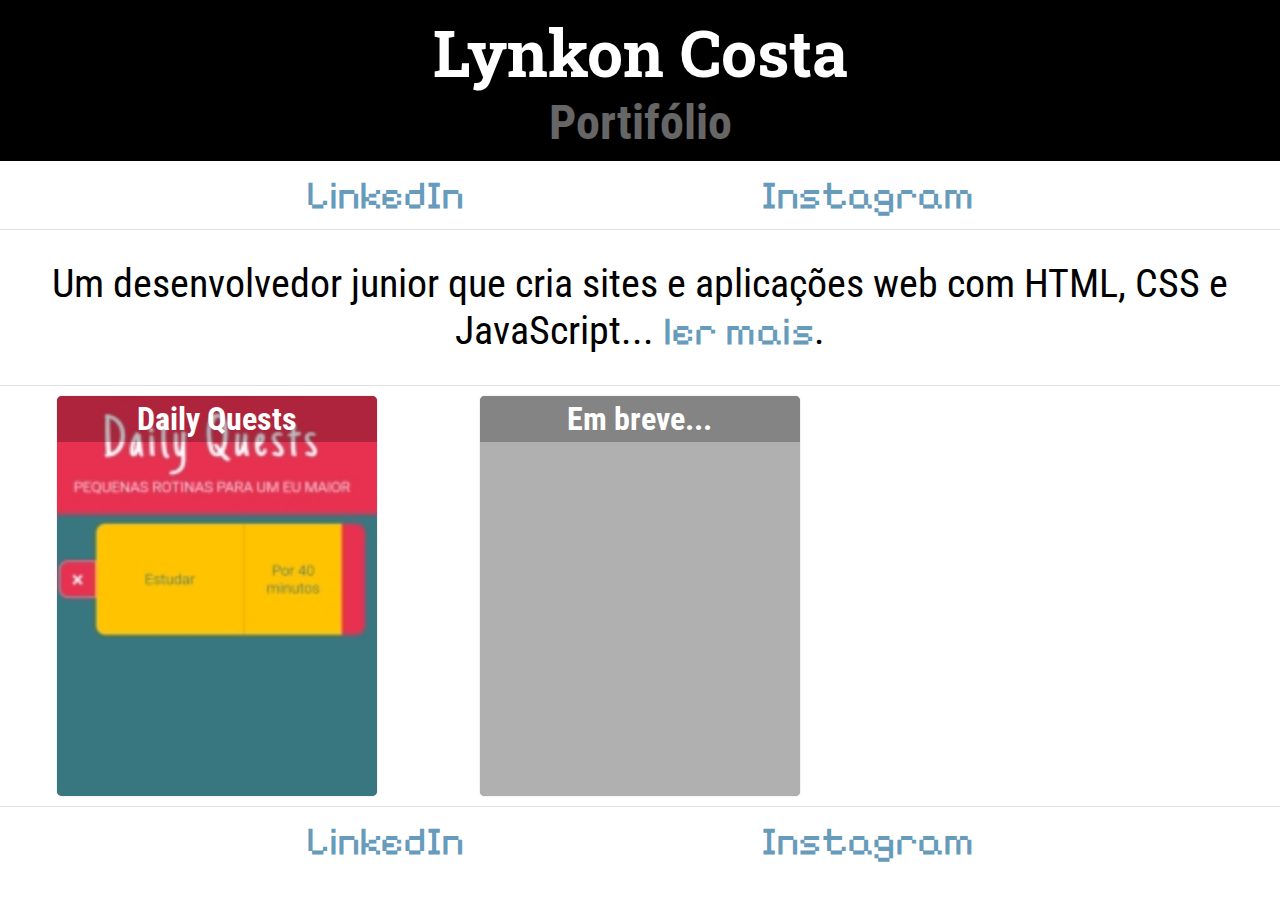
<file: index.html>
<!DOCTYPE html>
<html lang="pt-br">
<head>
  <meta charset="UTF-8">
  <meta name="viewport" content="width=device-width, initial-scale=1.0">
  <link href="styles/reset.css" rel="stylesheet">
  <link href="styles/style.css" rel="stylesheet">
  <link href="styles/responsive.css" rel="stylesheet">
  <title>Portifólio</title>
</head>
<body>
  <header id="header">
    <h1>Lynkon Costa</h1>
    <h2>Portifólio</h2>
  </header>
  
    <!-- SOCIAL -->
  <nav>
      <!-- LinkedIn -->
      <a href="https://www.linkedin.com/in/lynkon-costa-059032343?utm_source=share&utm_campaign=share_via&utm_content=profile&utm_medium=android_app"
        target="_blank">LinkedIn 
      </a>
      <a href="https://www.instagram.com/lynkoncosta?igsh=ZTI0MzhkN3Q5aWxj"
        target="_blank">Instagram 
      </a>
      <!-- ??? -->
      <!--
      <a href="#"
        target="_blank"> Social
      </a>
      -->
    </nav>
    
  <main>
    <!-- ABOUT ME -->
    <section id="bio">
      <p>
        Um desenvolvedor junior que cria sites e aplicações web com HTML, CSS e JavaScript... <a href="pages/landingpage.html">ler mais</a>.
      </p>
    </section>
    
    <!-- PROJECTS -->
    <section id="projects">
    <!--
      <div class="card" onclick="window.open('#', '_blank')">
        <p>Nome do Projeto</p>
        <img src="images/daily-quests.jpg">
      </div>
    -->
    </section>
  </main>
  <footer>
        <!-- SOCIAL -->
    <nav>
      <!-- LinkedIn -->
      <a href="https://www.linkedin.com/in/lynkon-costa-059032343?utm_source=share&utm_campaign=share_via&utm_content=profile&utm_medium=android_app"
        target="_blank">LinkedIn 
      </a>
      <a href="https://www.instagram.com/lynkoncosta?igsh=ZTI0MzhkN3Q5aWxj"
        target="_blank">Instagram 
      </a>
      <!-- ??? -->
      <!--
      <a href="#"
        target="_blank"> Social
      </a>
      -->
    </nav>
  </footer>
  
  <script defer src="scripts/script.js"></script>
</body>
</html>
</file>
<file: styles/style.css>
@charset "UTF-8";
/*Roboto Slab*/
@import url('https://fonts.googleapis.com/css2?family=Roboto+Slab:wght@100..900&display=swap');

/*Roboto Condensed*/
@import url('https://fonts.googleapis.com/css2?family=Roboto+Condensed:ital,wght@0,100..900;1,100..900&display=swap'); 

/*Pixelify Sans*/
@import url('https://fonts.googleapis.com/css2?family=Pixelify+Sans:wght@400..700&display=swap');

/* Fonts */
:root {
  --name-font: "Roboto Slab";
  --main-font: "Roboto Condensed";
  --link-font: "Pixelify Sans";
}

/* Colors */
:root {
  --link: #669BBC;
}

/* STYLES */
body {
  background-color: white;
}

header::selection, p::selection {
  color: white;
  background-color: black;
}

a {
  font-family: var(--link-font);
  color: var(--link);
  transition: 0.2s;
}
a:hover {
  text-decoration: underline;
  display: inline-block;
  scale: 1.05;
}
a::selection {
  color: var(--link);
}

/* Header */
header {
  background-color: black;
  color: white;
  padding: 10px;
  text-align: center;
}
header::selection {
  background-color: white;
  color: black;
}

header h1 {
  font-family: var(--name-font);
}

header h2 {
font-family: var(--main-font);
opacity: 0.4;
}

/* Social Section */
nav {
  text-align: center;
  padding: 10px;
  display: flex;
  justify-content: space-evenly;
}

nav a {
  display: inline-block;
}
nav a::selection {
  background-color: black;
}

main {
  font-family: var(--main-font);
}

/* About me Section*/
#bio {
  padding: 10px;
  border-top: solid 1px #00000020;
  border-bottom: solid 1px #00000020;
  text-align: center;
}

/*projects*/
#projects {
  padding: 10px;
  display: grid;
  grid-template-columns: 1fr 1fr;
  gap: 10px;
  user-select: none;
}

.card {
  background-color: grey;
  /* change background-image on js*/
  width: 160px;
  height: 200px;
  margin: auto;
  border-radius: 5px;
  text-align: center;
  overflow: hidden;
  position: relative;
  transition: 0.2s;
  box-shadow: 0 0 1px #00000080;
  cursor: pointer;
}
.card:hover {
  scale: 1.02;
}

.card p {
  color: white;
  width: 100%;
  padding: 4px 0;
  font-weight: bold;
  background-color: #00000040;
  position: absolute;
  top: 0;
  transition: 0.2s;
}
.card:hover p {
  opacity: 0;
}
.card:hover p:hover {
  opacity: 1;
}

.card img {
  height: 100%;
  width: 100%;
}

footer {
  border-top: solid 1px #00000020;
  user-select: none;
}
</file>
<file: styles/responsive.css>
@charset "UTF-8";
/* RESPONSSIVE */
/*Tablets*/
@media (min-width: 700px) {
  header, #bio, nav {
    font-size: 2em;
  }
  
  #bio {
    padding: 30px;
  }
  
  #projects {
    grid-template-columns: 1fr 1fr 1fr
  }
}

@media (min-width: 1000px) {
  #bio, nav {
    font-size: 2.5em;
  }
  
  .card {
    height: 400px;
    width: 320px;
    font-size: 2em;
  }
}

/*portatil/desktop/laptop/*/
@media (min-width: 1300px) {
  #bio {
    padding: 30px;
  }
  
  .card {
    border-radius: 10px;
  }
  
  .card p {
    padding: 8px 0;
  }
}
</file>
